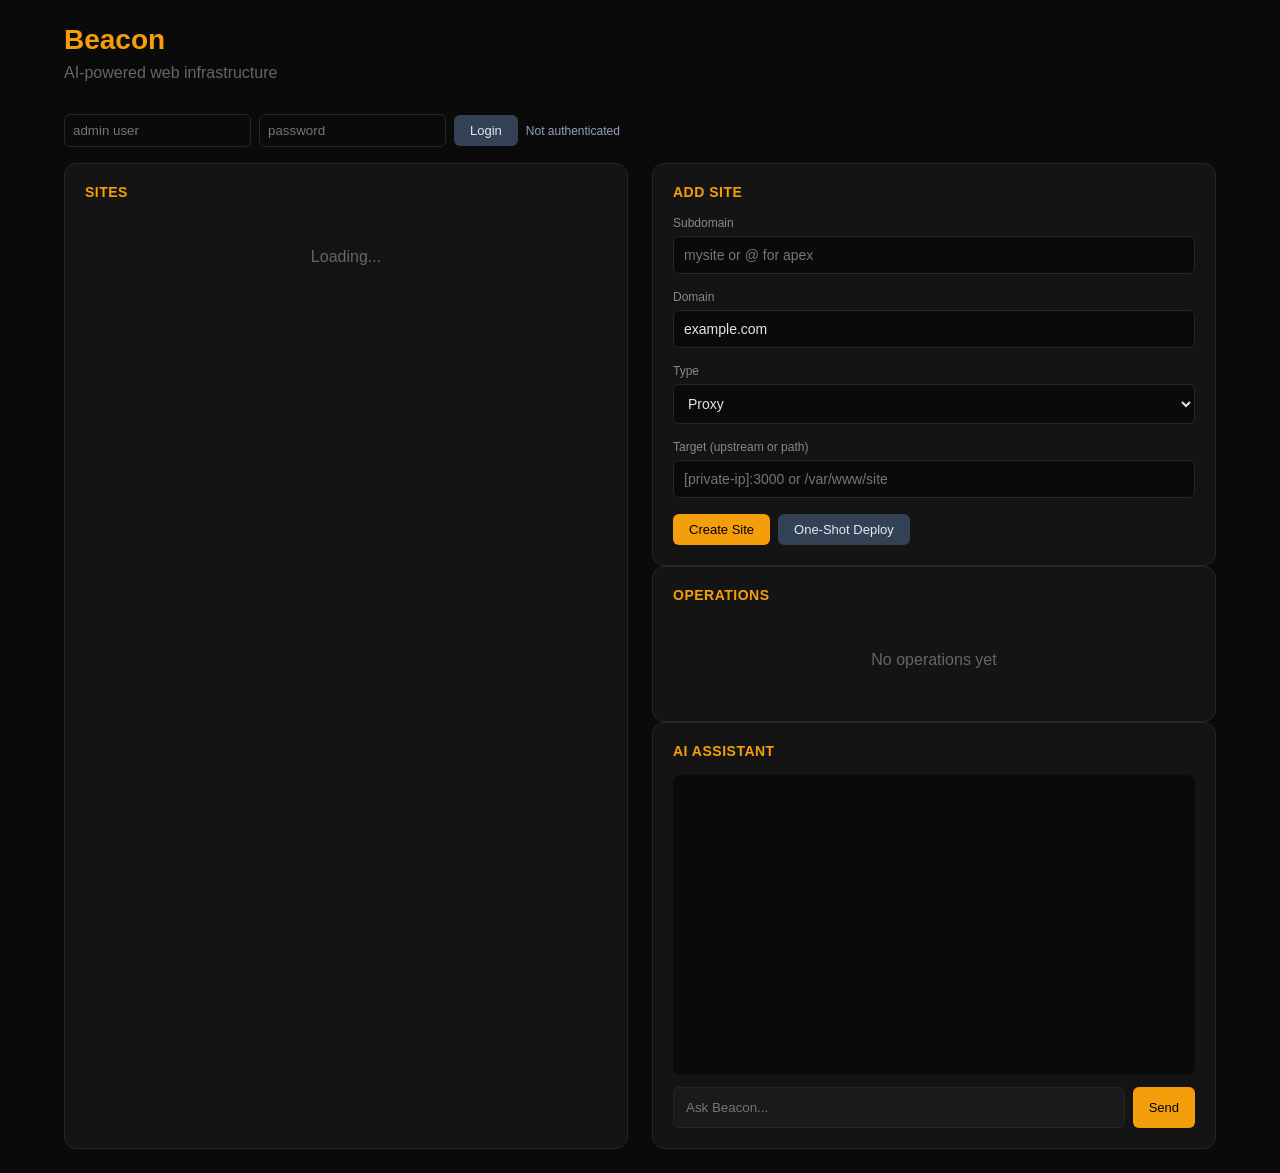
<file: crates/beacon-admin/src/ui.html>
<!DOCTYPE html>
<html lang="en">
<head>
    <meta charset="UTF-8">
    <meta name="viewport" content="width=device-width, initial-scale=1.0">
    <title>Beacon - Web Infrastructure</title>
    <style>
        * { box-sizing: border-box; margin: 0; padding: 0; }
        body { font-family: -apple-system, BlinkMacSystemFont, 'Segoe UI', sans-serif; background: #0a0a0a; color: #e5e5e5; min-height: 100vh; }
        .container { max-width: 1200px; margin: 0 auto; padding: 24px; }
        h1 { color: #f59e0b; margin-bottom: 8px; font-size: 28px; }
        .subtitle { color: #666; margin-bottom: 32px; }
        
        .grid { display: grid; grid-template-columns: 1fr 1fr; gap: 24px; }
        @media (max-width: 768px) { .grid { grid-template-columns: 1fr; } }
        
        .card { background: #141414; border: 1px solid #262626; border-radius: 12px; padding: 20px; }
        .card h2 { color: #f59e0b; font-size: 14px; text-transform: uppercase; margin-bottom: 16px; letter-spacing: 0.5px; }
        
        .site-item { display: flex; justify-content: space-between; align-items: center; padding: 12px; background: #1a1a1a; border-radius: 8px; margin-bottom: 8px; }
        .site-info .domain { font-weight: 600; margin-bottom: 4px; }
        .site-info .type { color: #666; font-size: 12px; }
        
        .btn { padding: 8px 16px; border-radius: 6px; border: none; font-weight: 500; cursor: pointer; font-size: 13px; transition: all 0.15s; }
        .btn-primary { background: #f59e0b; color: #000; }
        .btn-primary:hover { background: #d97706; }
        .btn-danger { background: #dc2626; color: #fff; }
        .btn-danger:hover { background: #b91c1c; }
        .btn-sm { padding: 6px 12px; font-size: 12px; }
        .btn-secondary { background: #334155; color: #e2e8f0; }
        .btn-secondary:hover { background: #475569; }
        .btn-row { display: flex; gap: 8px; }
        
        .form-group { margin-bottom: 16px; }
        .form-group label { display: block; margin-bottom: 6px; color: #888; font-size: 12px; }
        .form-group input, .form-group select { width: 100%; padding: 10px; background: #0a0a0a; border: 1px solid #262626; border-radius: 6px; color: #e5e5e5; font-size: 14px; }
        .form-group input:focus, .form-group select:focus { outline: none; border-color: #f59e0b; }
        
        .chat { background: #0a0a0a; border-radius: 8px; padding: 16px; height: 300px; overflow-y: auto; margin-bottom: 12px; }
        .msg { padding: 10px 14px; border-radius: 8px; margin-bottom: 8px; max-width: 80%; }
        .msg-user { background: #f59e0b; color: #000; margin-left: auto; }
        .msg-ai { background: #1a1a1a; }
        
        .status { display: inline-block; padding: 4px 8px; border-radius: 4px; font-size: 11px; font-weight: 600; }
        .status-active { background: #166534; color: #22c55e; }
        .status-error { background: #7f1d1d; color: #ef4444; }
        .status-warn { background: #78350f; color: #fbbf24; }
        .status-pending { background: #1e293b; color: #93c5fd; }

        .empty { text-align: center; padding: 32px; color: #666; }
        .ops { max-height: 240px; overflow-y: auto; }
        .ops-item { padding: 10px; background: #1a1a1a; border-radius: 8px; margin-bottom: 8px; }
        .ops-top { display: flex; justify-content: space-between; gap: 10px; margin-bottom: 6px; }
        .ops-meta { font-size: 12px; color: #94a3b8; }
        .auth-row { display: flex; gap: 8px; align-items: center; margin-bottom: 16px; }
        .auth-row input { padding: 8px; background: #0a0a0a; border: 1px solid #262626; border-radius: 6px; color: #e5e5e5; }
        .auth-state { font-size: 12px; color: #94a3b8; }
    </style>
</head>
<body>
    <div class="container">
        <h1>Beacon</h1>
        <p class="subtitle">AI-powered web infrastructure</p>
        <div class="auth-row">
            <input id="auth-user" placeholder="admin user">
            <input id="auth-pass" type="password" placeholder="password">
            <button class="btn btn-secondary" id="auth-login-btn">Login</button>
            <span class="auth-state" id="auth-state">Not authenticated</span>
        </div>
        
        <div class="grid">
            <div class="card">
                <h2>Sites</h2>
                <div id="sites-list"><div class="empty">Loading...</div></div>
            </div>

            <GAME_CARD>
            <div class="card">
                <h2>Add Site</h2>
                <form id="add-form">
                    <div class="form-group">
                        <label>Subdomain</label>
                        <input type="text" id="subdomain" placeholder="mysite or @ for apex">
                    </div>
                    <div class="form-group">
                        <label>Domain</label>
                        <input type="text" id="domain" value="example.com">
                    </div>
                    <div class="form-group">
                        <label>Type</label>
                        <select id="type">
                            <option value="proxy">Proxy</option>
                            <option value="static">Static Files</option>
                            <option value="redirect">Redirect</option>
                            <option value="composite">Composite</option>
                        </select>
                    </div>
                    <div class="form-group">
                        <label>Target (upstream or path)</label>
                        <input type="text" id="target" placeholder="[private-ip]:3000 or /var/www/site">
                    </div>
                    <div class="btn-row">
                        <button type="submit" class="btn btn-primary">Create Site</button>
                        <button type="button" class="btn btn-secondary" id="oneshot-btn">One-Shot Deploy</button>
                    </div>
                </form>
            </div>

            <div class="card" style="grid-column: span 2;">
                <h2>Operations</h2>
                <div id="ops-list" class="ops"><div class="empty">No operations yet</div></div>
            </div>
            
            <div class="card" style="grid-column: span 2;">
                <h2>AI Assistant</h2>
                <div class="chat" id="chat"></div>
                <form id="chat-form" style="display:flex;gap:8px;">
                    <input type="text" id="chat-input" placeholder="Ask Beacon..." style="flex:1;padding:12px;background:#1a1a1a;border:1px solid #262626;border-radius:6px;color:#e5e5e5;">
                    <button type="submit" class="btn btn-primary">Send</button>
                </form>
            </div>
        </div>
    </div>
    
    <script>
        <SAFE_SCRIPT>
        const BEACON_TOKEN_KEY = "<TOKEN_STORAGE_KEY>";
        const BEACON_TOKEN_HEADER = "<TOKEN_HEADER>";
        const tokenHeaders = () => {
            const session = localStorage.getItem(BEACON_TOKEN_KEY);
            return session ? { [BEACON_TOKEN_HEADER]: session } : {};
        };

        const api = async (path, opts = {}) => {
            const res = await fetch('/_beacon' + path, { ...opts, headers: { 'Content-Type': 'application/json', ...tokenHeaders(), ...opts.headers } });
            return res.json();
        };

        const setAuthState = (msg) => {
            document.getElementById('auth-state').textContent = msg;
        };
        
        <GAME_SCRIPT>
        const pathSub = (s) => {
            const t = (s || '').trim();
            return (!t || t === '@' || t === '_') ? '@' : t;
        };
        const hostOf = (s) => {
            const sub = (s.subdomain || '').trim();
            if (!sub || sub === '@' || sub === '_') return s.domain;
            return sub + '.' + s.domain;
        };

        const loadSites = async () => {
            const res = await api('/sites');
            const list = document.getElementById('sites-list');
            list.replaceChildren();
            if (!res.success || !res.data?.length) {
                appendText(list, 'empty', 'No sites yet');
                return;
            }
            for (const site of res.data) {
                const row = appendText(list, 'site-item', `${hostOf(site)} ${site.handler_type} ${site.status}`);
                appendButton(row, 'Deploy', () => deploy(site.domain, pathSub(site.subdomain)));
                appendButton(row, 'Delete', () => remove(site.domain, pathSub(site.subdomain)));
            }
        };

        const loadOperations = async () => {
            const res = await api('/operations');
            const list = document.getElementById('ops-list');
            list.replaceChildren();
            if (!res.success || !res.data?.length) {
                appendText(list, 'empty', 'No operations yet');
                return;
            }
            for (const op of res.data.slice(0, 20)) {
                appendText(list, 'ops-item', `${op.op_type} ${op.status} id: ${op.id} updated: ${new Date(op.updated_at).toLocaleString()}`);
            }
        };

        const formPayload = () => {
            const type = document.getElementById('type').value;
            const target = document.getElementById('target').value;
            const config = type === 'proxy' ? { upstream: target }
                : type === 'static' ? { root: target }
                : type === 'composite' ? { default: { type: 'static', root: target || '/var/www' }, routes: [] }
                : { to: target, permanent: false };
            return {
                subdomain: document.getElementById('subdomain').value.trim(),
                domain: document.getElementById('domain').value.trim(),
                handler_type: type,
                handler_config: config,
                tls_enabled: true
            };
        };
        
        document.getElementById('add-form').onsubmit = async (e) => {
            e.preventDefault();
            await api('/sites', {
                method: 'POST',
                body: JSON.stringify(formPayload())
            });
            loadSites();
            loadOperations();
        };

        document.getElementById('oneshot-btn').onclick = async () => {
            const payload = formPayload();
            const res = await api('/oneshot/deploy', {
                method: 'POST',
                body: JSON.stringify(payload)
            });

            const chat = document.getElementById('chat');
            if (res.success && res.data) {
                const stepLines = (res.data.steps || []).map(s => `${s.name} [${s.status}] (attempt ${s.attempt}) - ${s.message}`).join('\n');
                appendText(chat, 'msg msg-ai', `One-shot: ${res.data.status}\n${stepLines || 'No steps'}`);
            } else {
                appendText(chat, 'msg msg-ai', `One-shot error: ${res.error}`);
            }
            chat.scrollTop = chat.scrollHeight;

            loadSites();
            loadOperations();
        };
        
        const deploy = async (domain, subdomain) => {
            await api(`/deploy/${domain}/${pathSub(subdomain)}`, { method: 'POST' });
            loadSites();
            loadOperations();
        };
        window.deploy = deploy;
        
        const remove = async (domain, subdomain) => {
            if (confirm('Delete this site?')) {
                await api(`/sites/${domain}/${pathSub(subdomain)}`, { method: 'DELETE' });
                loadSites();
                loadOperations();
            }
        };
        window.remove = remove;
        
        const chat = document.getElementById('chat');
        document.getElementById('chat-form').onsubmit = async (e) => {
            e.preventDefault();
            const input = document.getElementById('chat-input');
            const msg = input.value.trim();
            if (!msg) return;
            
            appendText(chat, 'msg msg-user', msg);
            input.value = '';
            
            const res = await api('/ask', { method: 'POST', body: JSON.stringify({ message: msg }) });
            if (res.success) {
                appendText(chat, 'msg msg-ai', res.data.explanation || JSON.stringify(res.data));
            } else {
                appendText(chat, 'msg msg-ai', `Error: ${res.error}`);
            }
            chat.scrollTop = chat.scrollHeight;
        };

        document.getElementById('auth-login-btn').onclick = async () => {
            const username = document.getElementById('auth-user').value.trim();
            const pw = document.getElementById('auth-pass').value;
            const res = await api('/auth/login', {
                method: 'POST',
                body: JSON.stringify({ username, password: pw }),
                headers: {}
            });
            if (res.success && res.data?.token) {
                localStorage.setItem(BEACON_TOKEN_KEY, res.data.token);
                setAuthState('Authenticated');
            } else {
                setAuthState('Login failed');
            }
        };
        
        loadSites();
        loadOperations();
        if (localStorage.getItem(BEACON_TOKEN_KEY)) {
            setAuthState('Authenticated');
        }
    </script>
</body>
</html>
</file>
